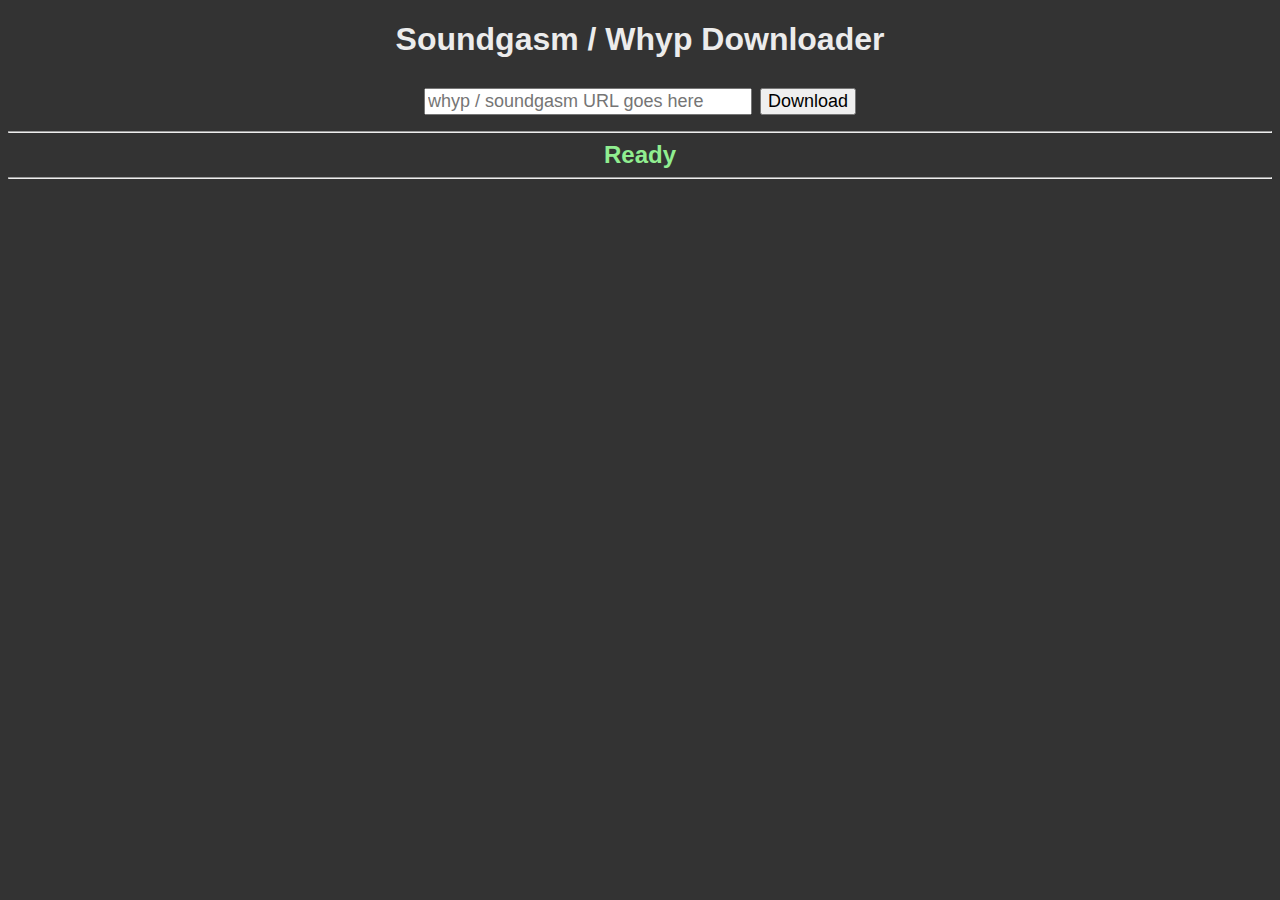
<file: index.html>
<!DOCTYPE html>
<html>
	<head>
		<title>Soundgasm / Whyp Downloader</title>
		<link rel="stylesheet" href="style.css">
		<script src="sg-dl.js"></script>
		<meta name="viewport" content="width=device-width, initial-scale=1">
	</head>
	<body>
		<h1>Soundgasm / Whyp Downloader</h1>
		<div>
			<input type="text" id="url_input" placeholder="whyp / soundgasm URL goes here">
			<input type="button" value="Download" id="dl_button" onclick="start_download();">
		</div>
		<hr>
		<h2 id="dl_status">Ready</h2>
		<hr>
	</body>
</html>
</file>
<file: style.css>
body {
	background-color: #333333;
}

h1, h2 {
	font-family: Arial;
	color: #ececec;
	text-align: center;
}

div {
	margin: auto;
	width: min-content;
	padding: 8px;
	display: flex;
	justify-content: center;
}

#dl_status {
	color: lightgreen;
	text-align: center;
	margin: 0;
}

#url_input {
	font-size: large;
}

#dl_button {
	width: fit-content;
	font-size: large;
}

@media (orientation: landscape) {
	div {
		flex-direction: row;
	}

	#url_input {
		width: 25vw;
		margin-right: 8px;
	}
}

@media (orientation: portrait) {
	div {
		flex-direction: column;
	}

	#url_input {
		width: 80vw;
		margin-bottom: 8px;
	}

	#dl_button {
		margin-left: auto;
		margin-right: auto;
	}
}
</file>
